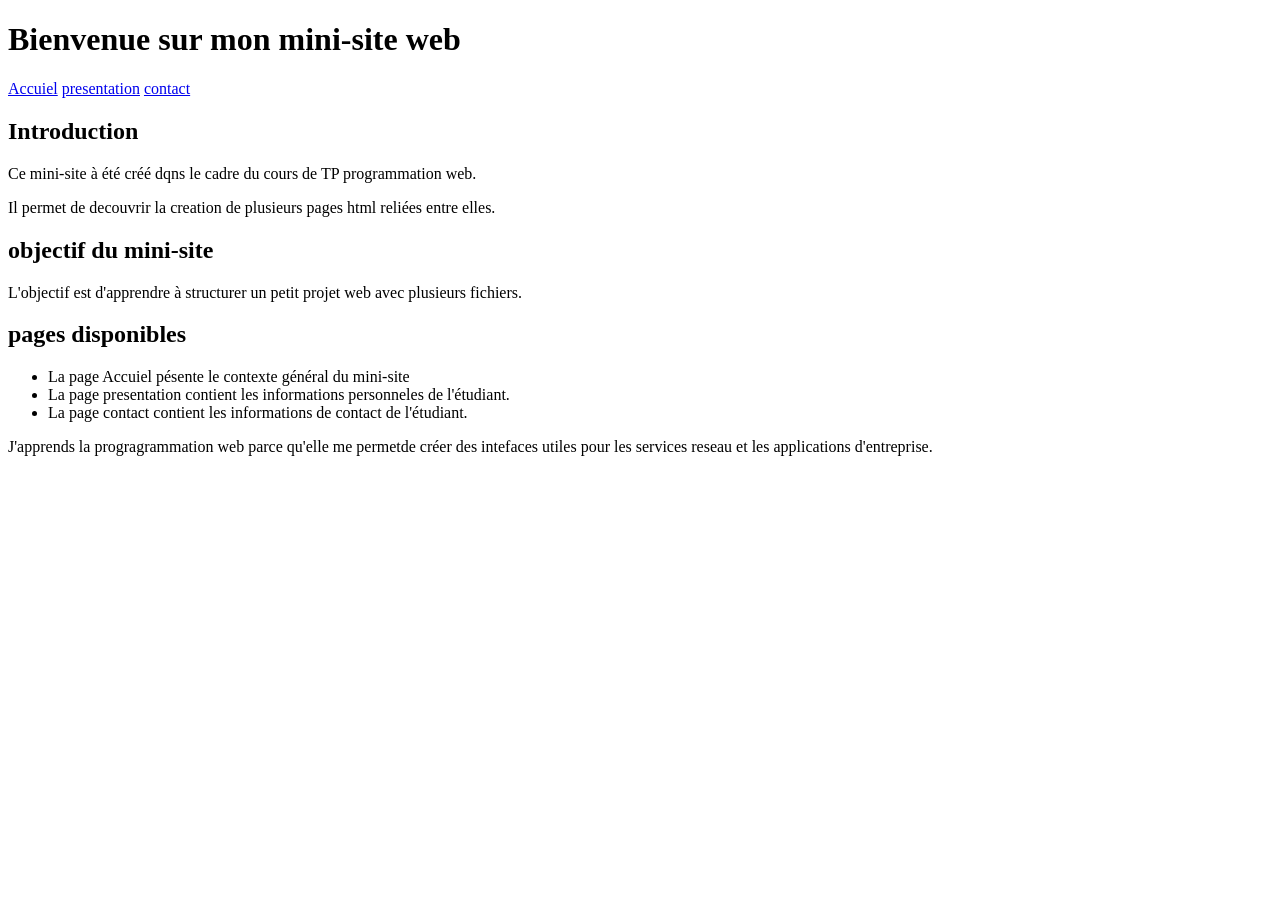
<file: TP2_Structuration_d'un_site_web/index.html>
<!DOCTYPE html>
<html lang="fr">
<head>
    <meta charset="UTF-8">
    <title>Accueil-Mon-mini-site</title>
    </head>
    <body>
    <h1>Bienvenue sur mon mini-site web</h1>
    <nav>
        <a href="index.html">Accuiel</a>
        <a href="presentation.html">presentation</a>
        <a href="contact.html">contact</a>
        </nav>
        <h2>Introduction</h2>
        <p>Ce mini-site à été créé dqns le cadre du cours de TP programmation web.</p>
        <p>Il permet de decouvrir la creation de plusieurs pages html reliées entre elles.</p>
        <h2>objectif du mini-site</h2>
        <p>L'objectif est d'apprendre à structurer un petit projet web avec plusieurs fichiers.</p>
        <h2>pages disponibles</h2>
<ul>
    <li>La page Accuiel pésente le contexte général du mini-site</li>
    <li>La page presentation contient les informations personneles de l'étudiant.</li>
    <li>La page contact contient les informations de contact de l'étudiant.</li>
    </ul>
    <P>J'apprends la progragrammation web parce qu'elle me permetde  créer des intefaces utiles pour les services reseau et les applications d'entreprise.</P>
</body>
</html>
</file>
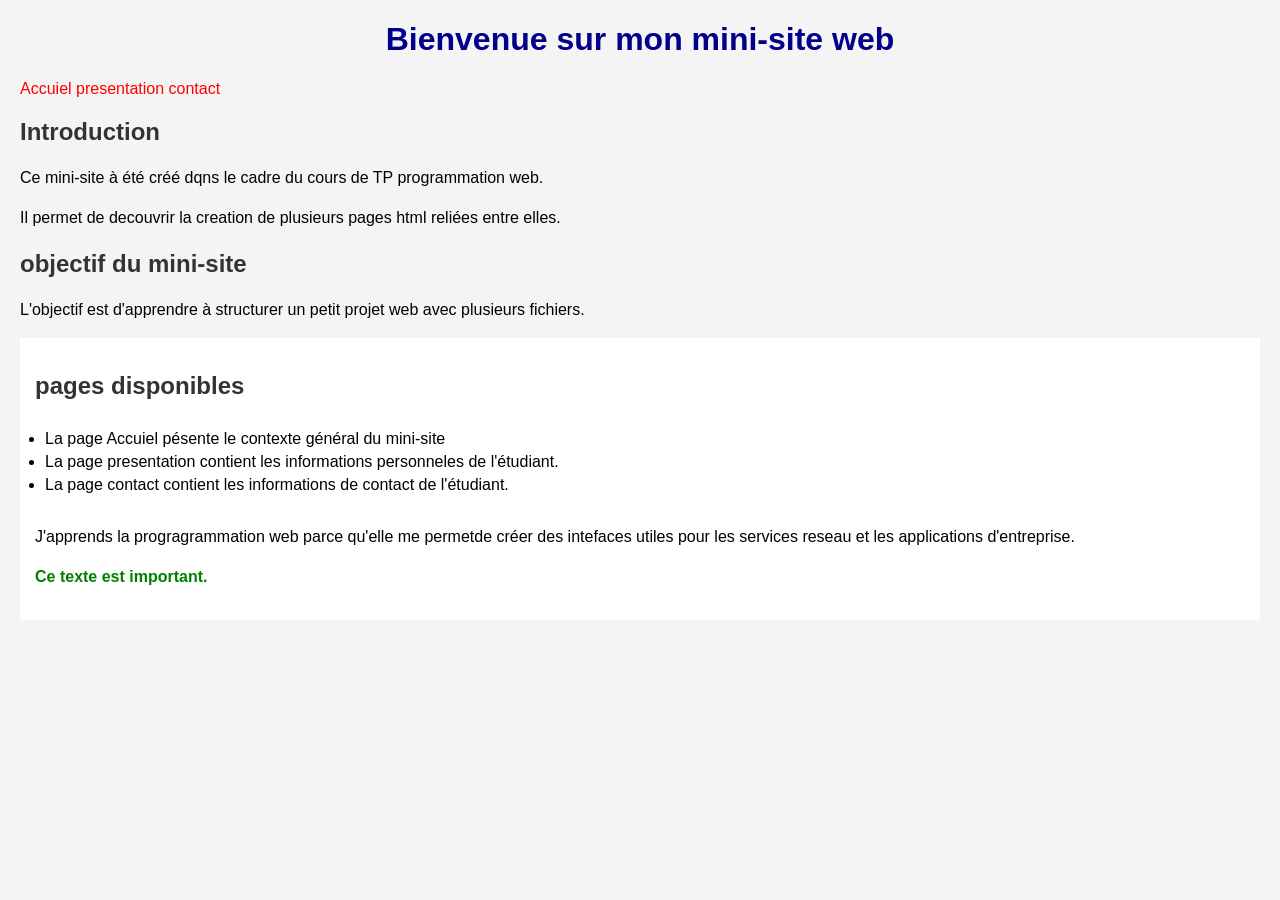
<file: TP5_css/index.html>
<!DOCTYPE html>
<html lang="fr">
<head>
    <meta charset="UTF-8">
    <link rel="stylesheet" href="style.css">
    <title>Accueil-Mon-mini-site</title>
    </head>
    <body>
    <h1>Bienvenue sur mon mini-site web</h1>
    <nav>
        <a href="index.html">Accuiel</a>
        <a href="presentation.html">presentation</a>
        <a href="contact.html">contact</a>
        </nav>
        <h2>Introduction</h2>
        <p>Ce mini-site à été créé dqns le cadre du cours de TP programmation web.</p>
        <p>Il permet de decouvrir la creation de plusieurs pages html reliées entre elles.</p>
        <h2>objectif du mini-site</h2>
        <p>L'objectif est d'apprendre à structurer un petit projet web avec plusieurs fichiers.</p>
     <div class="section">
        <h2>pages disponibles</h2>
<ul>
    <li>La page Accuiel pésente le contexte général du mini-site</li>
    <li>La page presentation contient les informations personneles de l'étudiant.</li>
    <li>La page contact contient les informations de contact de l'étudiant.</li>
    </ul>
   
 <P>J'apprends la progragrammation web parce qu'elle me permetde  créer des intefaces utiles pour les services reseau et les applications d'entreprise.</P>
<p class="highlight"> Ce texte est important.</p>
</div>
</body>
</html>
</file>
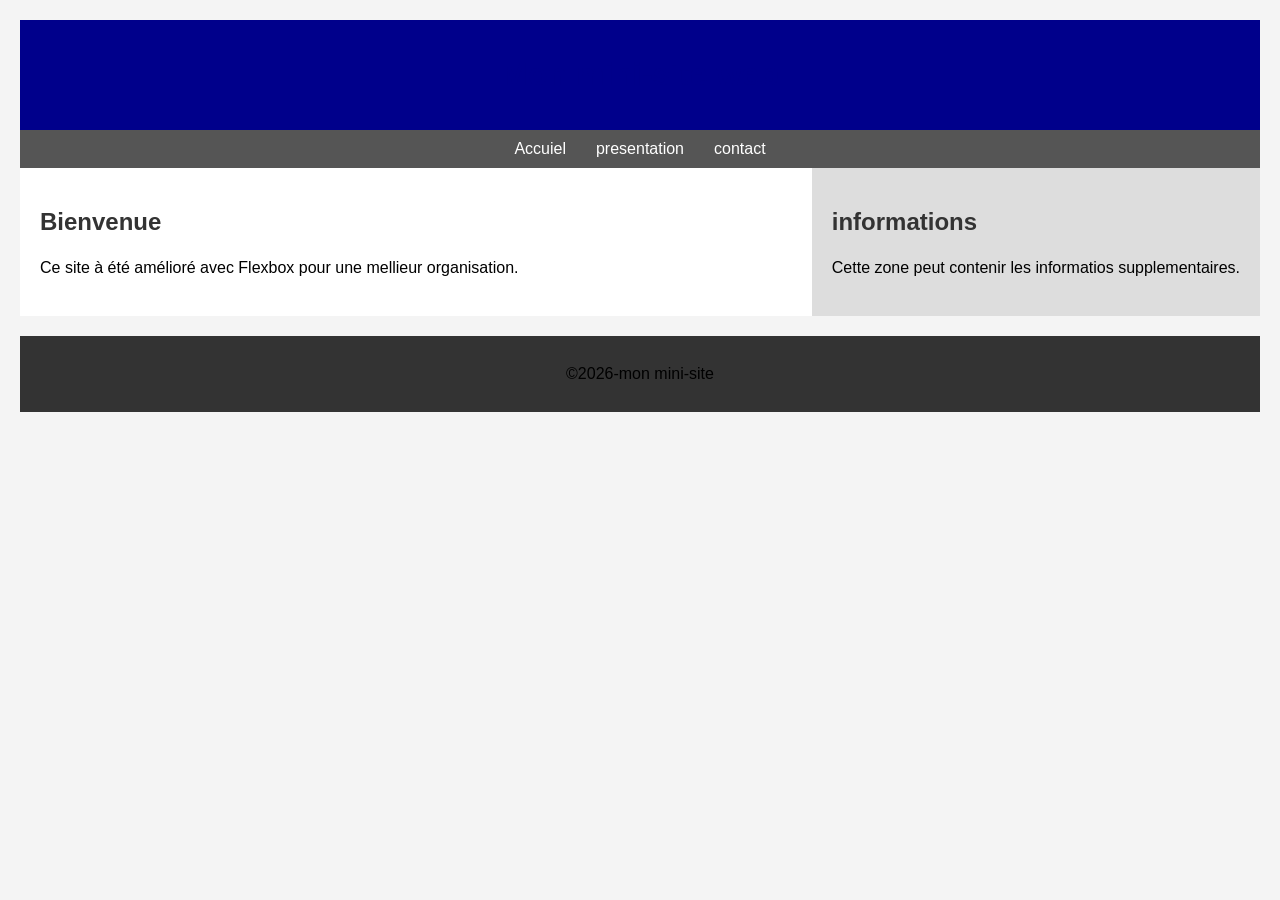
<file: TP5_Flexbox_DJUISSI_LAETITIA/index.html>
<!DOCTYPE html>
<html lang="fr">
<head>
    <meta charset="UTF-8">
    <link rel="stylesheet" href="style.css">
    <title>Accueil-Mon-mini-site</title>
    </head>
    <body>
        <header>
            <h1>Mon mini-site web</h1>
        </header>
        <nav>
            <a href="index.html">Accuiel</a>
            <a href="presentation.html">presentation</a>
            <a href="contact.html">contact</a>
            </nav>
            <div class="container">
                <main>
                    <h2>Bienvenue</h2>
                    <p>Ce site à été amélioré avec Flexbox pour une mellieur organisation.</p>
                    </main>
                    <aside>
                        <h2>informations</h2>
                        <p>Cette zone peut contenir les informatios supplementaires.</p> 
                        </aside>
            </div>
            <footer>
                <p>&copy;2026-mon mini-site</p>
                </footer>
            </body> 
            </html>
</file>
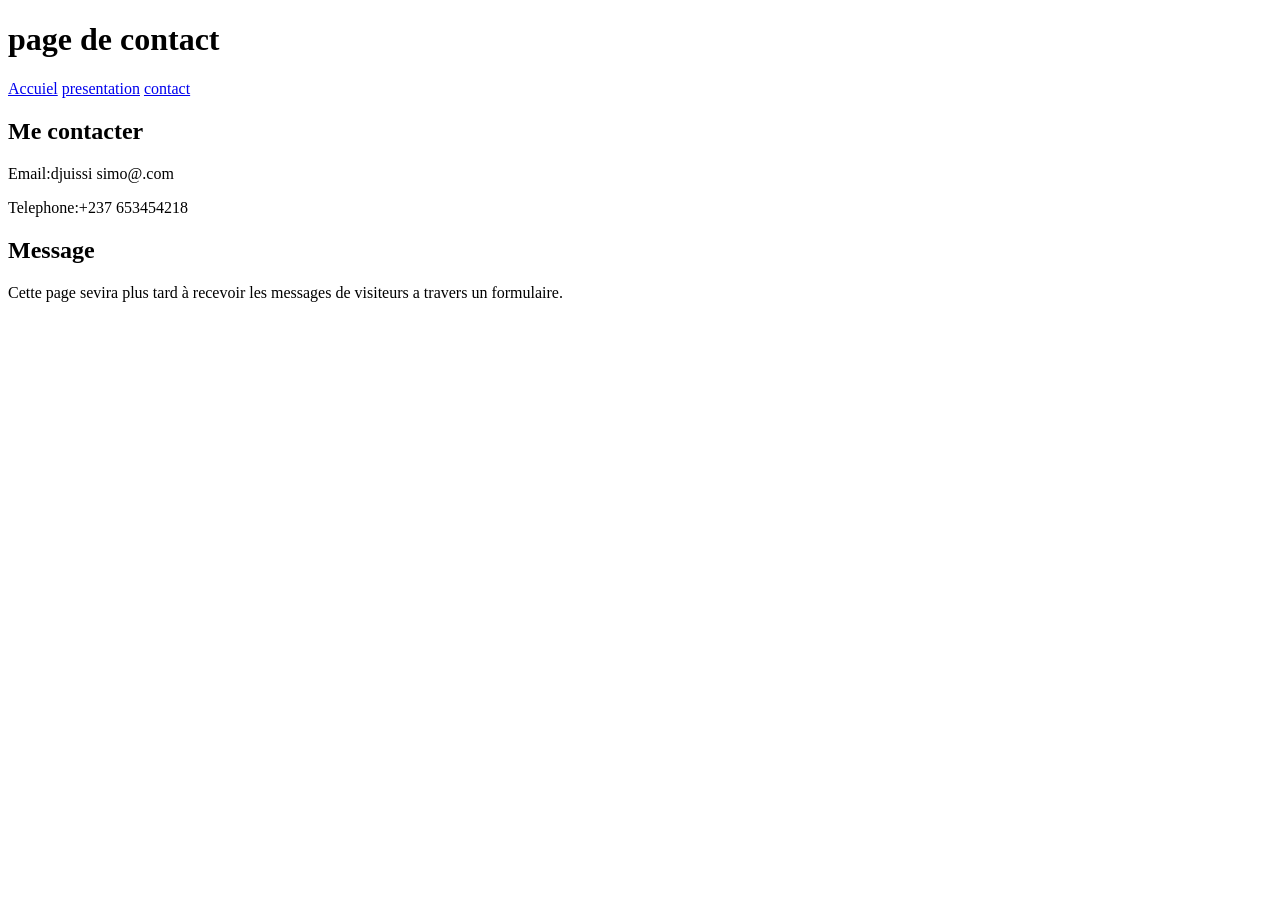
<file: TP2_Structuration_d'un_site_web/contact.html>
<!DOCTYPE html>
<html lang="fr">
<head>
    <meta charset="UTF-8">
    <title>contact-mon mini-site</title>
</head>
<body>
    <h1>page de contact</h1>
    <nav>
        <a href="index.html">Accuiel</a>
        <a href="presentation.html">presentation</a>
        <a href="contact.html">contact</a>
        </nav>
        <h2>Me contacter</h2>
        <p>Email:djuissi simo@.com</p> 
        <p>Telephone:+237 653454218</p>
        <h2>Message</h2>
        <p>Cette page sevira plus tard à recevoir les messages de visiteurs a travers un formulaire.</p>  
</body>
</html>
</file>
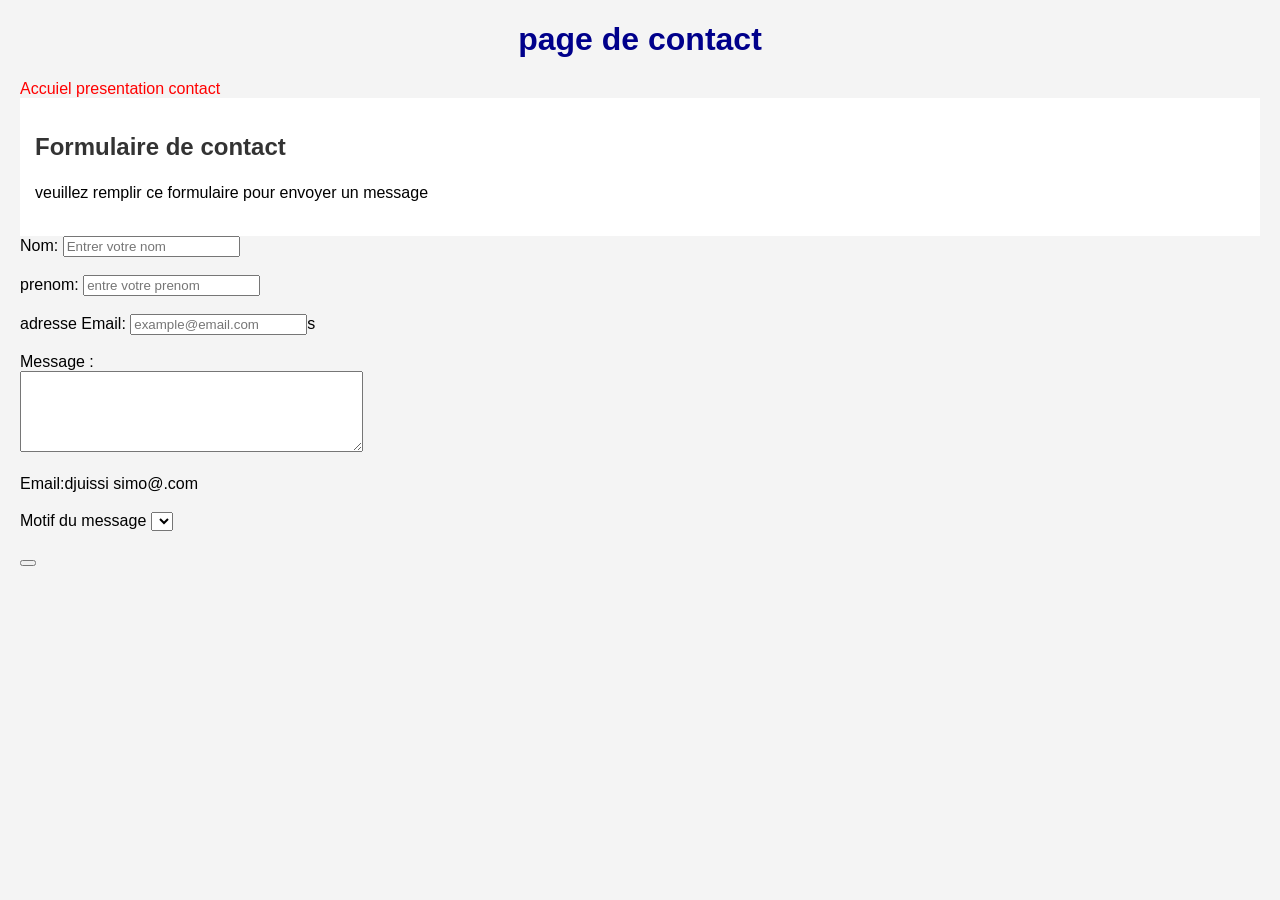
<file: TP5_css/contact.html>
<!DOCTYPE html>
<html lang="fr">
<head>
    <meta charset="UTF-8">
    <title>contact-mon mini-site</title>
    <link rel="stylesheet" href="style.css">
</head>
<body>
    <h1>page de contact</h1>
    <nav>
        <a href="index.html">Accuiel</a>
        <a href="presentation.html">presentation</a>
        <a href="contact.html">contact</a>
        </nav>
        <div class="section">
        <h2>Formulaire de contact</h2>
        <p>veuillez remplir ce formulaire pour envoyer un message</p>
    </div>
        <form>
            <label for="nom">Nom:</label>
            <input type="text" id="nom" name="nom" placeholder="Entrer votre nom" required>

            <br>
            <br>
            <label for="prenom">prenom:</label>
            <input type="text" id="prenom" name="prenom" placeholder="entre votre prenom" required>
            <br>
            <br>
            <label for="Email">adresse Email:</label>
            <input type="email" name="email" id="email" placeholder="example@email.com">s
            <br>
            <br>
            <label for="message">Message :</label>
            <br>
            <textarea id="message"name=message rows="5"cols=40></textarea><p>Email:djuissi simo@.com</p> 
           <label for="">Motif du message</label>
           <select id="motif">motif du message</select>
            <br>
            <br>
            <button type="motit"></button>
        </form>
            </body>
                </html>
</file>
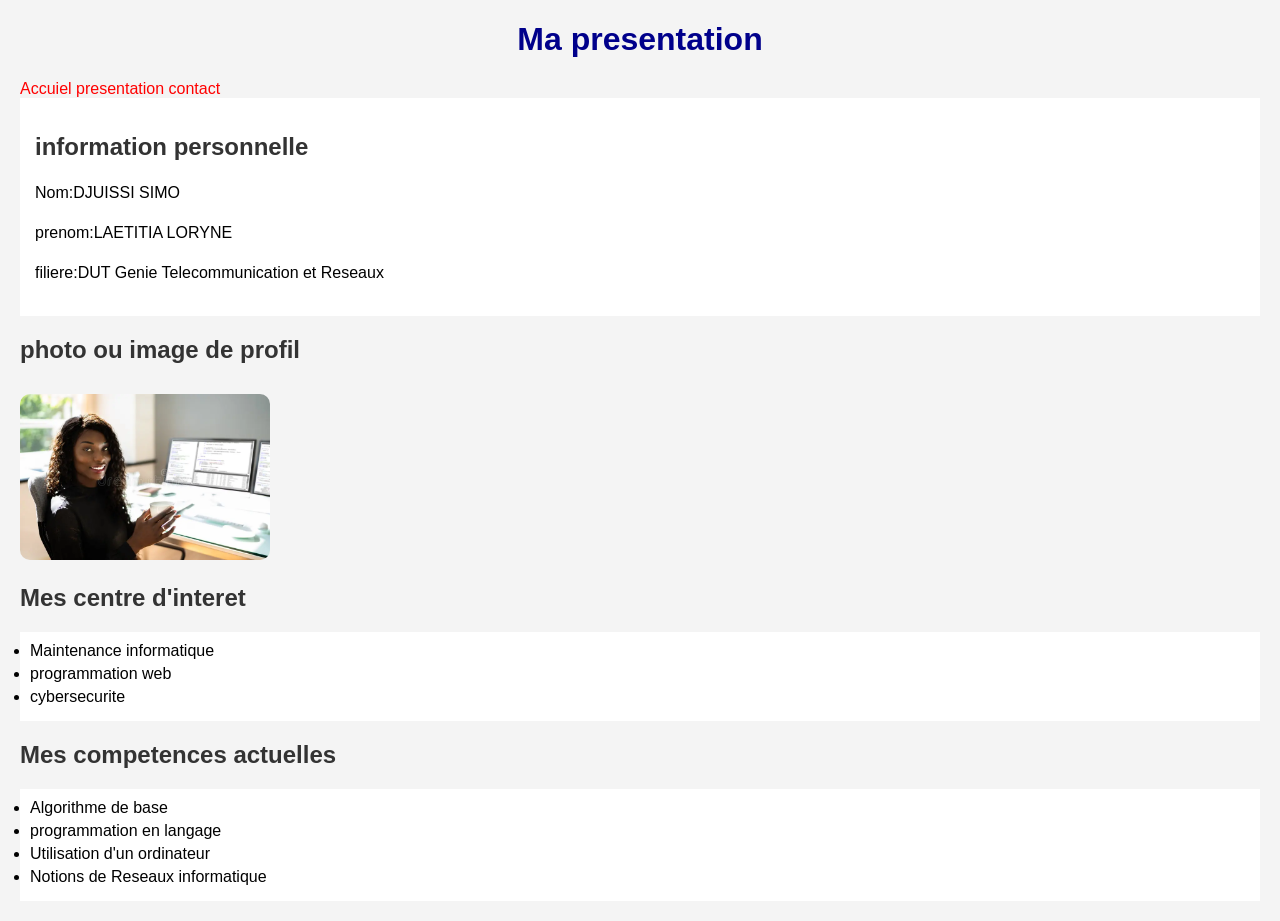
<file: TP5_css/presentation.html>
<!DOCTYPE html>
<html lang="fr">
<head>
    <meta charset="UTF-8">
    <link rel="stylesheet" href="style.css">
    <title>présentation-mon mini-site</title>
</head>
<body>
    <h1>Ma presentation</h1>
    <nav>
        <a href="index.html">Accuiel</a>
        <a href="presentation.html">presentation</a>
        <a href="contact.html">contact</a>
        </nav>
        <div class="section">
    <h2>information personnelle</h2>
    <p>Nom:DJUISSI SIMO</p>
    <p>prenom:LAETITIA LORYNE</p>
    <p>filiere:DUT Genie Telecommunication et Reseaux</p>
    </div>
    <h2>photo ou image de profil</h2>
    <img src="images/profile.jpg" alt="image de profil" width="250">
    <h2>Mes centre d'interet</h2>
        <ul>
            <li>Maintenance informatique</li>
            <li>programmation web</li>
            <li>cybersecurite</li>
        </ul>
        <h2>Mes competences actuelles</h2>
        <ul>
            <li>Algorithme de base</li>
            <li>programmation en langage</li>
            <li>Utilisation d'un ordinateur</li>
            <li>Notions de Reseaux informatique</li>
            </ul>
</body>
</html>
</file>
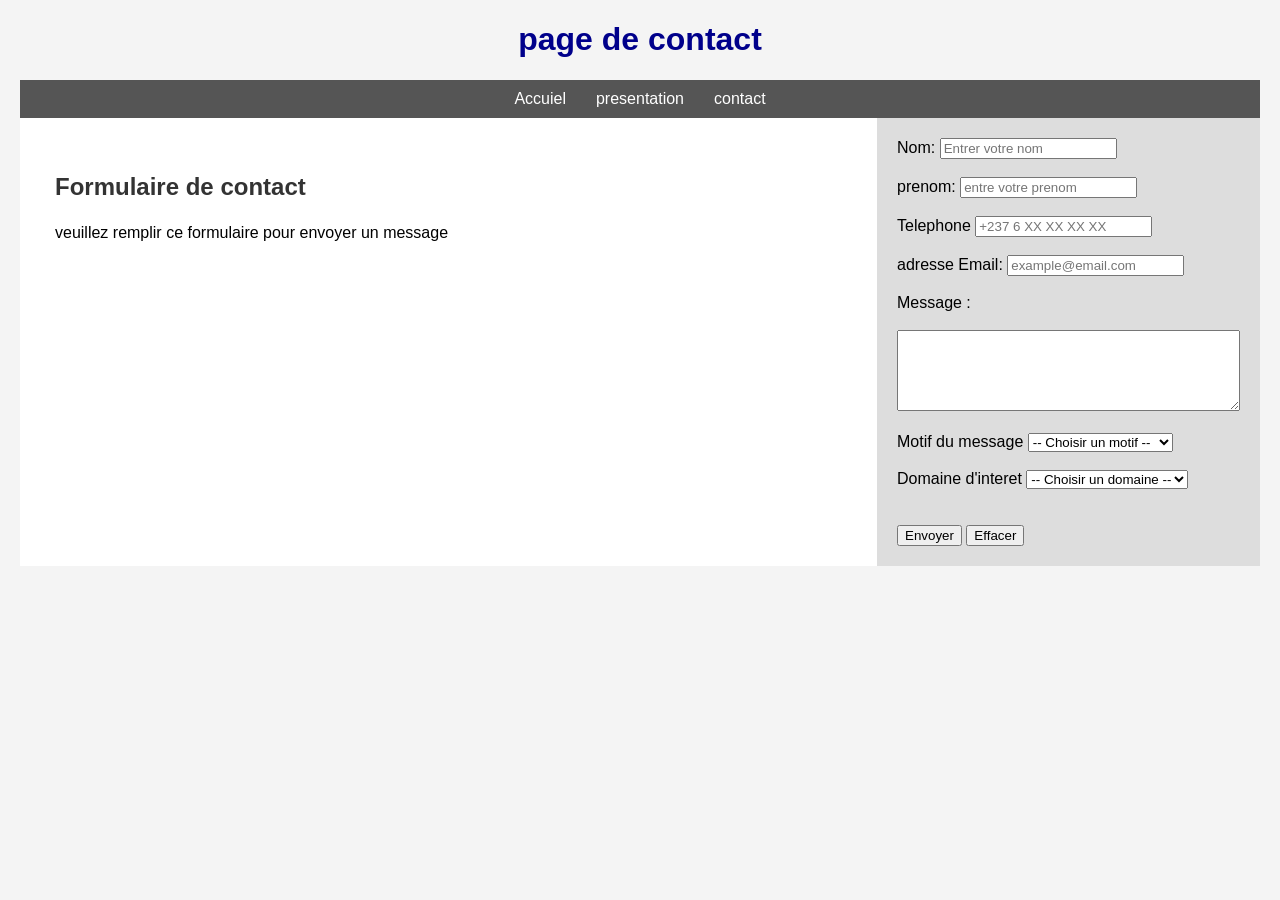
<file: TP5_Flexbox_DJUISSI_LAETITIA/contact.html>
<!DOCTYPE html>
<html lang="fr">
<head>
    <meta charset="UTF-8">
    <title>contact-mon mini-site</title>
    <link rel="stylesheet" href="style.css">
</head>
<body>
    <h1>page de contact</h1>
    <nav>
        <a href="index.html">Accuiel</a>
        <a href="presentation.html">presentation</a>
        <a href="contact.html">contact</a>
        </nav>
        <div class="container">
             <main>
        <div class="section">
           
        <h2>Formulaire de contact</h2>
        <p>veuillez remplir ce formulaire pour envoyer un message</p>
       
    </div>
     </main>
    <aside>
        <form>
            <label for="nom">Nom:</label>
            <input type="text" id="nom" name="nom" placeholder="Entrer votre nom" required>

            <br>
            <br>
            <label for="prenom">prenom:</label>
            <input type="text" id="prenom" name="prenom" placeholder="entre votre prenom" required>
            <br>
            <br>
            <label for="telephone">Telephone</label>
            <input type="tel" name="tel" id="tel" placeholder="+237 6 XX XX XX XX"><br><br>
            <label for="Email">adresse Email:</label>
            <input type="email" name="email" id="email" placeholder="example@email.com">
            <br>
            <br>
            <label for="message">Message :</label> <br><br>
            <textarea id="message"name=message rows="5"cols=40></textarea><br><br> 
           <label for="">Motif du message</label>
           <select id="motif">
           <option value="">-- Choisir un motif --</option>
            <option value="information"> Informations   </option>
             <option value="stage">Demande de stage</option>
              <option value="projet">Proposition de projet</option>
               <option value="autre">Autre demande</option>
             </select>
            <br>
            <br>
            <label for="domaine">Domaine d'interet</label>
            <select name="domaine" id="domaine">
                <option value="">-- Choisir un domaine -- </option>
                  <option value="reseaux">Reseaux informatiques</option>
                    <option value="cybersecurité">Cybersecurité</option>
                      <option value="developpement-web">Developpement web</option>
                        <option value="administration-système">Administration système</option>
            </select><BR><BR></BR>
            <button type="submit">Envoyer</button>
             <button type="reset">Effacer</button>
        </form>
        </aside>
        </div>
            </body>
                </html>
</file>
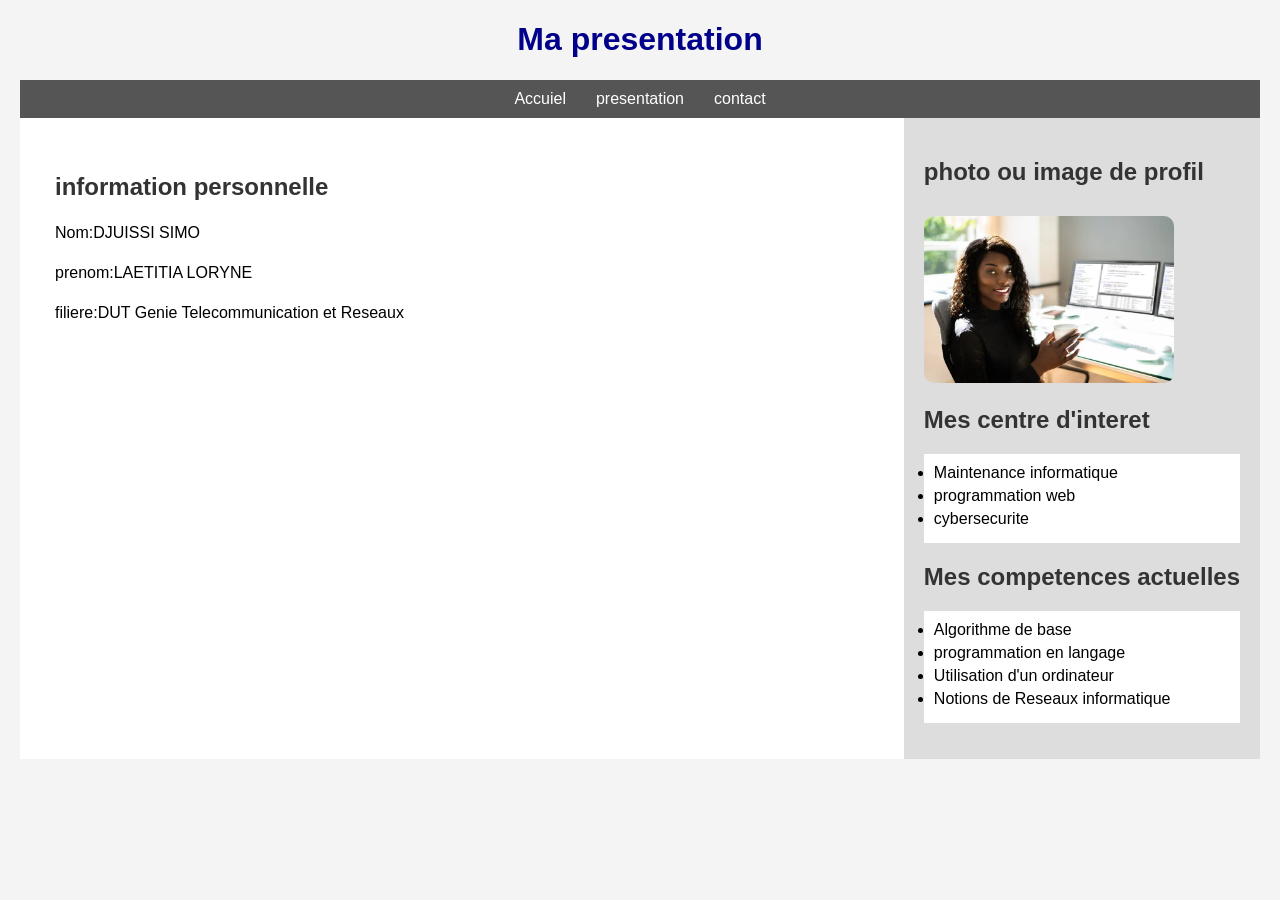
<file: TP5_Flexbox_DJUISSI_LAETITIA/presentation.html>
<!DOCTYPE html>
<html lang="fr">
<head>
    <meta charset="UTF-8">
    <link rel="stylesheet" href="style.css">
    <title>présentation-mon mini-site</title>
</head>
<body>
    <h1>Ma presentation</h1>
    <nav>
        <a href="index.html">Accuiel</a>
        <a href="presentation.html">presentation</a>
        <a href="contact.html">contact</a>
        </nav>
        <div class="container">
            <main>
        <div class="section">
    <h2>information personnelle</h2>
    <p>Nom:DJUISSI SIMO</p>
    <p>prenom:LAETITIA LORYNE</p>
    <p>filiere:DUT Genie Telecommunication et Reseaux</p>
    </div>
    </main>
    <aside>
    <h2>photo ou image de profil</h2>
    <img src="images/profile.jpg" alt="image de profil" width="250">
    <h2>Mes centre d'interet</h2>
        <ul>
            <li>Maintenance informatique</li>
            <li>programmation web</li>
            <li>cybersecurite</li>
        </ul>
        <h2>Mes competences actuelles</h2>
        <ul>
            <li>Algorithme de base</li>
            <li>programmation en langage</li>
            <li>Utilisation d'un ordinateur</li>
            <li>Notions de Reseaux informatique</li>
            </ul>
            </aside>
            </div>
</body>
</html>
</file>
<file: TP5_css/style.css>
body{
background-color: #f4f4f4;  /*Definit une couleur de fond gris clair*/
font-family: Arial, Helvetica, sans-serif;
margin: 20px;
}
h1{color:darkblue;
    text-align: center;
}
h2{color: #333;


}
p {line-height: 1.5;
}
a{text-decoration: none;
    color: red;
}
ul{background-color: white;
    padding: 10px;
}
li{margin-bottom: 5px;
}
img{border-radius: 10px;
    margin-top: 10px;
}
.section{background-color: white;
    padding: 15px;
    margin: bottom: 20px;
    border: radius 5px;
}
.highlight{color: green;
    font-weight: bold;
}
</file>
<file: TP5_Flexbox_DJUISSI_LAETITIA/style.css>
body{
background-color: #f4f4f4;  /*Definit une couleur de fond gris clair*/
font-family: Arial, Helvetica, sans-serif;
margin: 20px;
}
h1{
    color:darkblue;
    text-align: center;
}
h2{
    color: #333;


}
p {line-height: 1.5;
}
a{
    text-decoration: none;
    color: red;
}
ul{
    background-color: white;
    padding: 10px;
}
li{margin-bottom: 5px;
}
img{border-radius: 10px;
    margin-top: 10px;
}
.section{
    background-color: white;
    padding: 15px;
    margin: bottom: 20px;
    border: radius 5px;
}
.highlight{
    color: green;
    font-weight: bold;
}
.container {
    display: flex ;
    flex-direction:  none ;
}
main {
    flex: 3;
    padding: 20px; 
    background-color:white;
}
aside {
    padding: 20px;
    background-color: #ddd;
}
header {
    background-color:darkblue;
    color: white;
    text-align: center;
    padding: 15px;
   
}
footer{
     background-color:#333;
    color: black;
    text-align: center;
    padding: 10px;
    margin-top: 20px;
}
nav{
    display: flex;
    justify-content: center;
    background-color: #555;
    padding: 10px;
}
nav a {
    color: white;
    margin: 0 15px;
    text-decoration: none;
}
nav a:hover{
    color: yellow;
}/*
.container{
    flex-direction: column;
    display: column;
}
</file>
